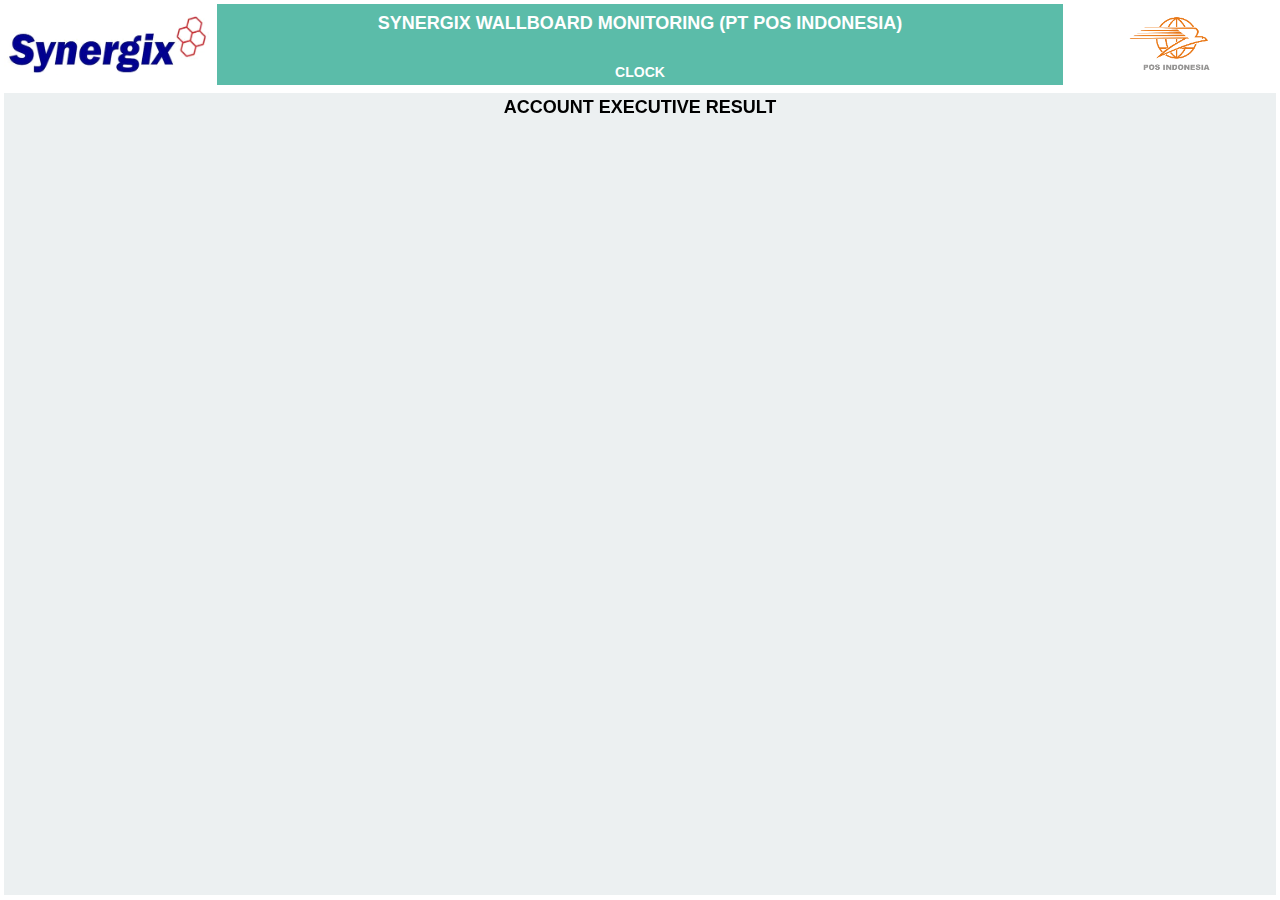
<file: index.html>
<!DOCTYPE html>
<html lang="en">
	<head>
		<meta http-equiv="Content-Type" content="text/html; charset=UTF-8">
		<meta charset="utf-8">
		<title>Synergix Wallboard</title>
		<meta name="viewport" content="width=device-width, initial-scale=1.0, maximum-scale=1.0, user-scalable=0">
		<meta name="description" content="">
		<meta name="author" content=""> 
		<!-- Le styles -->
		<link rel="stylesheet" type="text/css" href="styles/metro-bootstrap.min.css">
		<link rel="stylesheet" type="text/css" href="styles/font-awesome.min.css">
		<link rel="stylesheet" type="text/css" href="styles/custom.css">
		<link rel="stylesheet" type="text/css" href="styles/iosOverlay.css">
		<link rel="stylesheet" type="text/css" href="styles/prettify.css">
	</head>  
	<body>
		<div class="container-fluid">
			<div class="row datarow">
				<div class="col-xs-12 col-md-12 main-column">
					<div class="row">
						<div class="col-md-2 col-sm-2 col-xs-2 header-column">
							<a href="/"><img src="img/syn.png" style="position: absolute; margin: auto; top: 0; left: 0; right: 0; bottom: 0;" class="img-responsive  center-block"></a>
						</div>
						<div class="col-md-8 col-sm-8 col-xs-8 header-column tile-header">
							<div class="tile-content">
								<h4>SYNERGIX WALLBOARD MONITORING (PT POS INDONESIA)</h4>
								<h5 id="timeDiv" style="position: absolute; margin: auto; left: 0; right: 0; bottom: 5px;">CLOCK</h5>
							</div>
						</div>
						<div class="col-md-2 col-sm-2 col-xs-2 header-column">
							<div class="tile-content">
								<img src="img/pos.png" style="position: absolute; margin: auto; top: 0; left: 0; right: 0; bottom: 0;" class="img-responsive center-block">
							</div>
						</div>
						<div class="col-xs-12 col-md-12 column">							
							<div class="row">
								<div class="tile tile-chart col-md-12 col-sm-12 col-xs-12 chart">
									<div class="tile-content">
										<h4 style="color: black">ACCOUNT EXECUTIVE RESULT</h4>
										<div id="container-bar" style="height: 100%; margin: 0 auto"></div>
									</div>
								</div>
							</div>
						</div>
					</div>
				</div>
			</div>
		</div>
		
		
		<script type="text/javascript" src="scripts/bootstrap.min.js"></script>
		<script type="text/javascript" src="scripts/highcharts.js"></script>
		<script type="text/javascript" src="scripts/exporting.js"></script>
		<script type="text/javascript" src="scripts/highcharts-more.js"></script> <!-- gauge -->		
		<script type="text/javascript" src="scripts/solid-gauge.js"></script> <!-- gauge -->		
		<script type="text/javascript" src="scripts/socket.io.js"></script>
		<script type="text/javascript" src="scripts/iosOverlay.js"></script>	
		<script type="text/javascript" src="scripts/data.js"></script>
	</body>
</html>
</file>
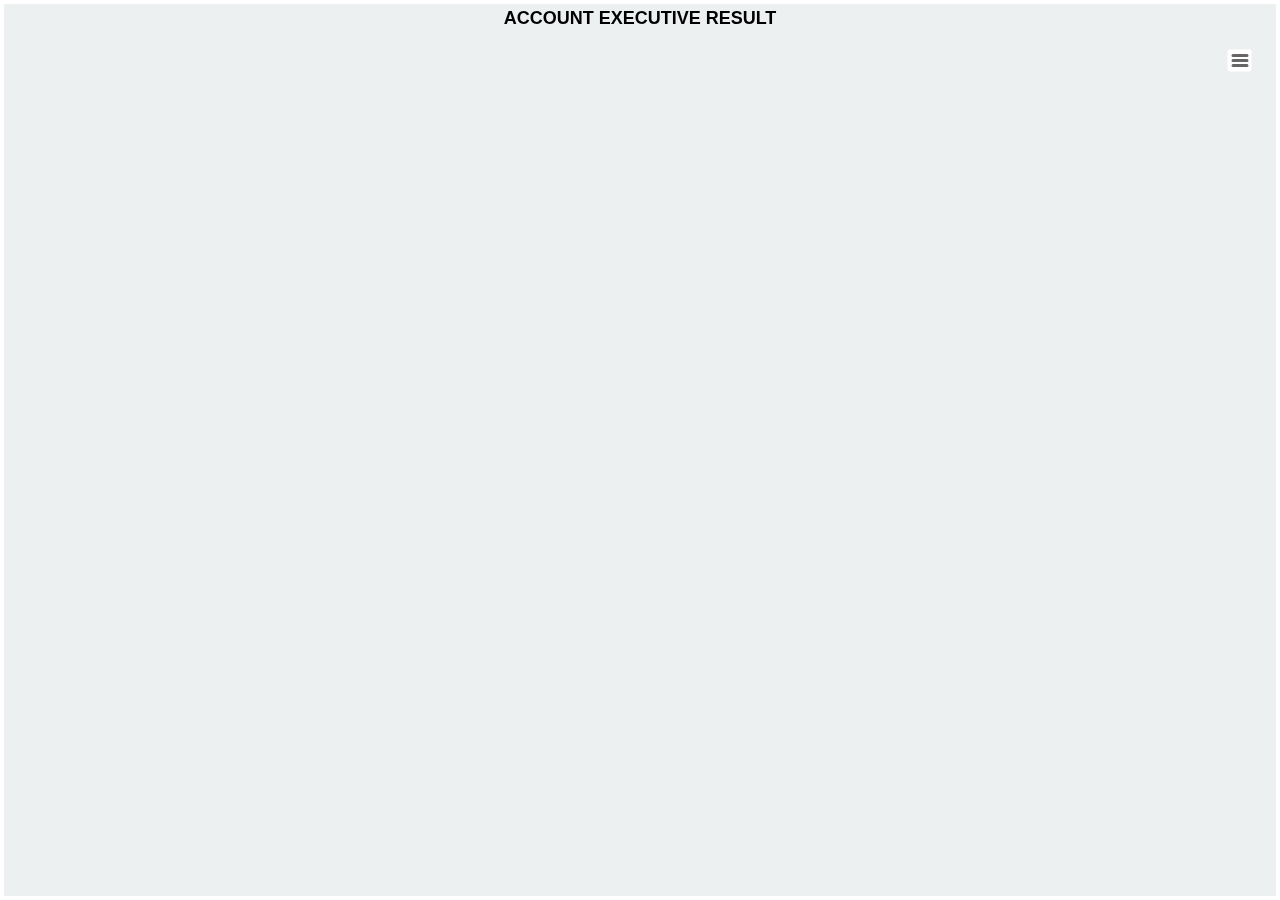
<file: desktop.html>
<!DOCTYPE html>
<html lang="en">
	<head>
		<meta http-equiv="Content-Type" content="text/html; charset=UTF-8">
		<meta charset="utf-8">
		<title>Synergix Wallboard</title>
		<meta name="viewport" content="width=device-width, initial-scale=1.0, maximum-scale=1.0, user-scalable=0">
		<meta name="description" content="">
		<meta name="author" content="">
		<!-- Le styles -->
		<link rel="stylesheet" type="text/css" href="styles/metro-bootstrap.min.css">
		<link rel="stylesheet" type="text/css" href="styles/font-awesome.min.css">
		<link rel="stylesheet" type="text/css" href="styles/custom.css">
		<link rel="stylesheet" type="text/css" href="styles/iosOverlay.css">
		<link rel="stylesheet" type="text/css" href="styles/prettify.css">
	</head>  
	<body>
		<div class="container-fluid">
			<div class="row datarow-desktop">
				<div class="col-xs-12 col-md-12 main-column">
					<div class="row">						
						<div class="col-xs-12 col-md-12 column">							
							<div class="row">
								<div class="tile tile-chart col-md-12 ccol-sm-12 ol-xs-12 chart">
									<div class="tile-content">
										<h4 style="color: black">ACCOUNT EXECUTIVE RESULT</h4>
										<div id="container-bar" style="height: 100%; margin: 0 auto"></div>
									</div>
								</div>								
							</div>
						</div>
					</div>
				</div>
			</div>
		</div>
		
		<script type="text/javascript" src="scripts/jquery.min.js"></script>
		<script type="text/javascript" src="scripts/bootstrap.min.js"></script>
		<script type="text/javascript" src="scripts/highcharts.js"></script>
		<script type="text/javascript" src="scripts/exporting.js"></script>
		<script type="text/javascript" src="scripts/highcharts-more.js"></script> <!-- gauge -->		
		<script type="text/javascript" src="scripts/solid-gauge.js"></script> <!-- gauge -->		
		<script type="text/javascript" src="scripts/socket.io.js"></script>
		<script type="text/javascript" src="scripts/iosOverlay.js"></script>	
		<script type="text/javascript" src="scripts/data.js"></script>
	</body>
</html>
</file>
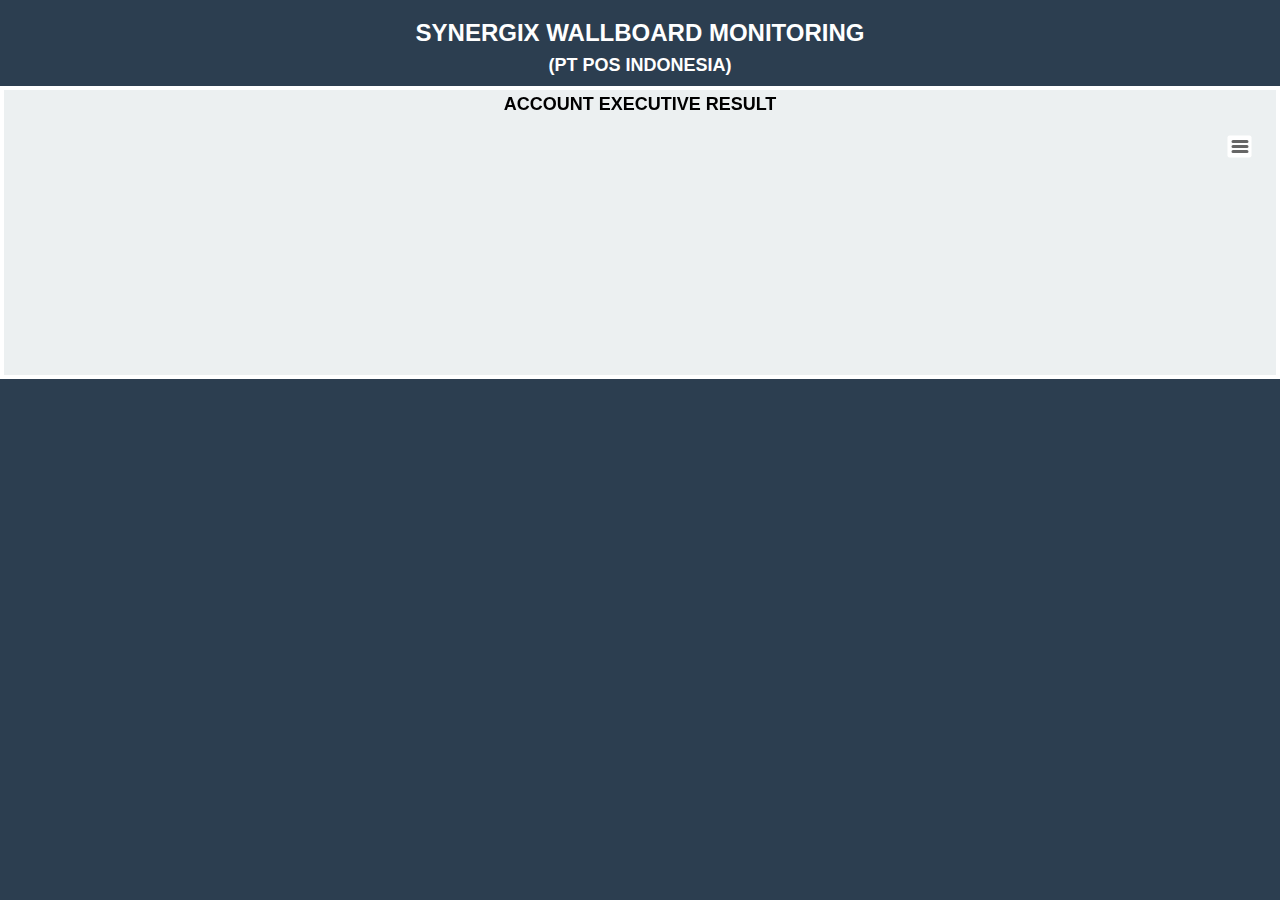
<file: mobile.html>
<!DOCTYPE html>
<html lang="en">
	<head>
		<meta http-equiv="Content-Type" content="text/html; charset=UTF-8">
		<meta charset="utf-8">
		<title>Synergix Wallboard</title>
		<meta name="viewport" content="width=device-width, initial-scale=1.0, maximum-scale=1.0, user-scalable=0">
		<meta name="description" content="">
		<meta name="author" content="">
		<!-- Le styles -->
		<link rel="stylesheet" type="text/css" href="styles/metro-bootstrap.min.css">
		<link rel="stylesheet" type="text/css" href="styles/font-awesome.min.css">
		<link rel="stylesheet" type="text/css" href="styles/custom.css">
		<link rel="stylesheet" type="text/css" href="styles/iosOverlay.css">
		<link rel="stylesheet" type="text/css" href="styles/prettify.css">
	</head>  
	<body class="mobile">
		<div class="container-fluid">	
			<div class="row">
				<div class="col-md-12">
					<div class="row title">
						<h3 class="text-center">SYNERGIX WALLBOARD MONITORING</h3>
						<h4 class="text-center">(PT POS INDONESIA)</h4>
					</div>
				</div>
			</div>
			<div class="row">
				<div class="col-md-12">
					<div class="row">
						<div class="col-md-12">
							<div class="row">
								<div class="tile tile-chart col-md-12 col-xs-12 chart">
									<div class="tile-content">
										<h4 style="color: black">ACCOUNT EXECUTIVE RESULT</h4>
										<div id="container-bar" style="min-height: 250px; margin: 0 auto"></div>
									</div>
								</div>
							</div>
						</div>
					</div>
				</div>
			</div>			
		</div>		
		
		<!-- Le javascript
		================================================== -->
		<!-- Placed at the end of the document so the pages load faster -->
		<script type="text/javascript" src="scripts/jquery.min.js"></script>
		<script type="text/javascript" src="scripts/bootstrap.min.js"></script>
		<script type="text/javascript" src="scripts/highcharts.js"></script>
		<script type="text/javascript" src="scripts/exporting.js"></script>
		<script type="text/javascript" src="scripts/highcharts-more.js"></script> <!-- gauge -->		
		<script type="text/javascript" src="scripts/solid-gauge.js"></script> <!-- gauge -->		
		<script type="text/javascript" src="scripts/socket.io.js"></script>
		<script type="text/javascript" src="scripts/iosOverlay.js"></script>	
		<script type="text/javascript" src="scripts/data.js"></script>
	</body>
</html>
</file>
<file: styles/custom.css>
html, body, .container-fluid {
	height: 100%;
	font-size: 2em;
}

.mobile {
	background-color: #2c3e50;
}

.title {
	color: white !important;
}

.headerrow {
	height: 9%;
}

.datarow {
	height: 90%;
}

.datarow-desktop {
	height: 100%;
}

.datarow-desktop .row {
	height: 100%;
}

.datarow .row {
	height: 100%;
}

.main-column {
	text-align: center;
	height: 100%;
}

.column {
	text-align: center;
	height: 100%;
}

.stat {
	height: 16.55%;
}

.stat-right {
	height: 24.8%;
}

.stat-title {
	height: 45px !important;
}

.call-title {
	height: 20px !important;
}

.average {
	height: 16.55%;
}

.progress {
	height: 32.7%;
	margin-bottom: 0%;
}

.chart {
	height: 100%;
}

h2.title {
	margin-top: 5px;
}

@media (max-device-width: 760px) {
	h3.title {
		margin-bottom: 40px;
	}
}

.tile {
	opacity: 1;
}

.tile-header {
	opacity: 0.7;
}

.header-column.tile-header {
	background-color: #16a085;
}

.tile.tile-header {
	background-color: #16a085;
}

.tile.tile-emerald {	
	background-color: #27ae60;
}			

.tile.tile-average {	
	background-color: #2980b9;
}		

.tile.tile-danger {	
	background-color: #c0392b;
}

.tile.tile-level {	
	background-color: #9b59b6;
}

.tile.tile-percentage {	
	background-color: #e67e22;
}

.tile.tile-chart {	
	background-color: #ecf0f1;
}

h1, h2, h3, h4, h5, h6 {
	font-weight: bold;
}

.header-column {
	height: 11%;
	text-align: center;
	display: block;
	cursor: pointer;
	  -webkit-perspective: 0;
	  -webkit-transform-style: preserve-3d;
	  -webkit-transition: -webkit-transform 0.2s;
	  float: left;
	text-align: center;
	z-index: 1;
	border: 4px #ffffff solid;
	color: #ffffff;
}

.blink {
	font-size: 240px;
	color: #f1c40f !important;
	animation: blink 1s infinite;
}

@keyframes blink {
	0%{opacity: 1;}
	75%{opacity: 1;}
	76%{ opacity: 0;}
	100%{opacity: 0;}
}

/*** mobile ***/
.stat-mobile {
	min-height: 100px;
	max-height: 100px;
}

.stat-right-mobile {
	height: 150px;
	padding-top: 0;
	padding-bottom: 0;
	margin-top: 0;
	margin-bottom: 0;
}

.average-mobile {
	min-height: 100px;	
}

.progress-mobile {
	min-height: 200px;
	max-height: 200px;
	margin-bottom: 0;
}

.chart-mobile {
	min-height:300px;
	max-height:300px;
	margin-bottom: 0;
}
/*** end mobile ***/
</file>
<file: styles/iosOverlay.css>
.ui-ios-overlay {
  z-index: 99999;
  position: fixed;
  top: 50%;
  left: 50%;
  width: 200px;
  height: 200px;
  margin-left: -100px;
  margin-top: -100px;
  filter:progid:DXImageTransform.Microsoft.gradient(startColorstr=#cc000000,endColorstr=#cc000000);
  background: rgba(0,0,0,0.8);
    -webkit-border-radius: 20px;
    -moz-border-radius: 20px;
    border-radius: 20px;
}
.ui-ios-overlay .title {
  color: #FFF;
  font-weight: bold;
  text-align: center;
  display: block;
  font-size: 26px;
  position: absolute;
  bottom: 30px;
  left: 0;
  width: 100%;
}
.ui-ios-overlay img {
  display: block;
  margin: 20% auto 0 auto;
}
.ui-ios-overlay .spinner {
  left: 50% !important;
  top: 40% !important;
}

.ios-overlay-show {
  -webkit-animation-name: ios-overlay-show;
  -webkit-animation-duration: 750ms;
  -moz-animation-name: ios-overlay-show;
  -moz-animation-duration: 750ms;
  -ms-animation-name: ios-overlay-show;
  -ms-animation-duration: 750ms;
  -o-animation-name: ios-overlay-show;
  -o-animation-duration: 750ms;
  animation-name: ios-overlay-show;
  animation-duration: 750ms;
}

@-webkit-keyframes ios-overlay-show {
  0% { opacity: 0; }
  100% { opacity: 1; }
}
@-moz-keyframes ios-overlay-show {
  0% { opacity: 0; }
  100% { opacity: 1; }
}
@-ms-keyframes ios-overlay-show {
  0% { opacity: 0; }
  100% { opacity: 1; }
}
@-o-keyframes ios-overlay-show {
  0% { opacity: 0; }
  100% { opacity: 1; }
}
@keyframes ios-overlay-show {
  0% { opacity: 0; }
  100% { opacity: 1; }
}

.ios-overlay-hide {
  -webkit-animation-name: ios-overlay-hide;
  -webkit-animation-duration: 750ms;
  -webkit-animation-fill-mode: forwards;
  -moz-animation-name: ios-overlay-hide;
  -moz-animation-duration: 750ms;
  -moz-animation-fill-mode: forwards;
  -ms-animation-name: ios-overlay-hide;
  -ms-animation-duration: 750ms;
  -ms-animation-fill-mode: forwards;
  -o-animation-name: ios-overlay-hide;
  -o-animation-duration: 750ms;
  -o-animation-fill-mode: forwards;
  animation-name: ios-overlay-hide;
  animation-duration: 750ms;
  animation-fill-mode: forwards;
}

@-webkit-keyframes ios-overlay-hide {
  0% { opacity: 1; }
  100% { opacity: 0; }
}
@-moz-keyframes ios-overlay-hide {
  0% { opacity: 1; }
  100% { opacity: 0; }
}
@-ms-keyframes ios-overlay-hide {
  0% { opacity: 1; }
  100% { opacity: 0; }
}
@-o-keyframes ios-overlay-hide {
  0% { opacity: 1; }
  100% { opacity: 0; }
}
@keyframes ios-overlay-hide {
  0% { opacity: 1; }
  100% { opacity: 0; }
}
</file>
<file: styles/prettify.css>
.com { color: #767e7e; }
.lit { color: #195f91; }
.pun, .opn, .clo { color: #767e7e; }
.fun { color: #dc322f; }
.str, .atv { color: #268bd2; }
.kwd, .tag { color: #195f91; }
.typ, .atn, .dec, .var { color: #CB4B16; }
.pln { color: #767e7e; }
.prettyprint {
  background-color: #fefbf3;
  padding: 15px 15px 15px 30px;
  border: 1px solid rgba(0,0,0,.2);
  -webkit-box-shadow: 0 1px 2px rgba(0,0,0,.1);
     -moz-box-shadow: 0 1px 2px rgba(0,0,0,.1);
          box-shadow: 0 1px 2px rgba(0,0,0,.1);
}

/* Specify class=linenums on a pre to get line numbering */
ol.linenums {
  margin: 0 0 0 40px;
}
/* IE indents via margin-left */
ol.linenums li {
  padding: 0 5px;
  color: rgba(0,0,0,.15);
  line-height: 20px;
  -webkit-border-radius: 2px;
     -moz-border-radius: 2px;
          border-radius: 2px;
}
/* Alternate shading for lines */
li.L1, li.L3, li.L5, li.L7, li.L9 {  }

/*
$base03:    #002b36;
$base02:    #073642;
$base01:    #586e75;
$base00:    #657b83;
$base0:     #839496;
$base1:     #767e7e;
$base2:     #eee8d5;
$base3:     #fdf6e3;
$yellow:    #b58900;
$orange:    #cb4b16;
$red:       #dc322f;
$magenta:   #d33682;
$violet:    #6c71c4;
$blue:      #268bd2;
$cyan:      #2aa198;
$green:     #859900;
*/


/*
#1d1f21 Background
#282a2e Current Line
#373b41 Selection
#c5c8c6 Foreground
#969896 Comment
#cc6666 Red
#de935f Orange
#f0c674 Yellow
#b5bd68 Green
#8abeb7 Aqua
#81a2be Blue
#b294bb Purple
*/


/* DARK THEME */
/* ---------- */

.prettyprint-dark {
  background-color: #1d1f21;
  border: 0;
  padding: 10px;
}
.prettyprint-dark .linenums li {
  color: #444;
}
.prettyprint-dark .linenums li:hover {
  background-color: #282a2e;
}
/* tags in html */
.prettyprint-dark .kwd,
.prettyprint-dark .tag { color: #cc6666; }
/* html attr */
.prettyprint-dark .typ,
.prettyprint-dark .atn,
.prettyprint-dark .dec,
.prettyprint-dark .var { color: #de935f; }
/* html attr values */
.prettyprint-dark .str,
.prettyprint-dark .atv { color: #b5bd68; }


.com { color: purple; }
</file>
